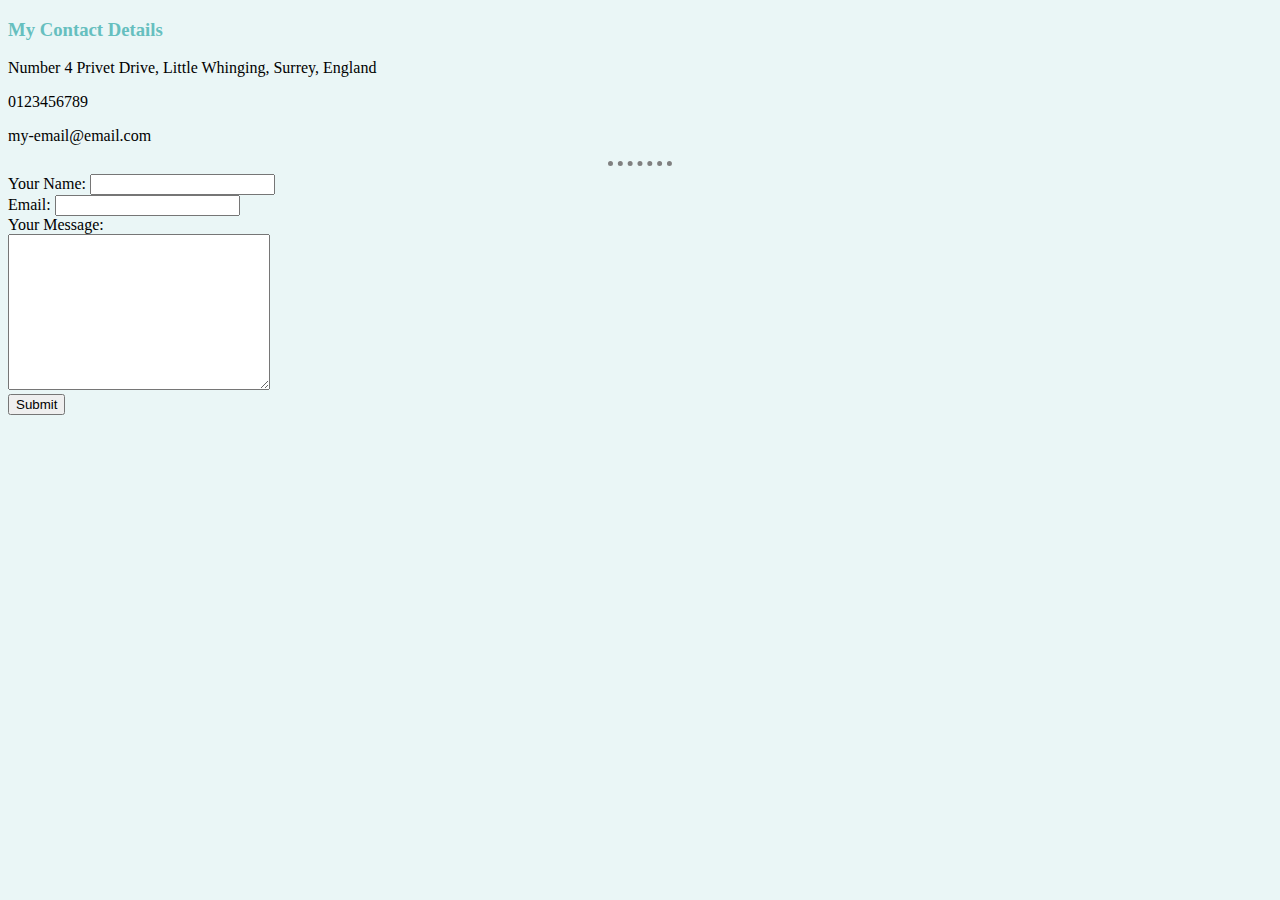
<file: HTML - Personal Site/contact-me.html>
<!DOCTYPE html>
<html lang="en">

<head>
    <meta charset="UTF-8">
    <meta http-equiv="X-UA-Compatible" content="IE=edge">
    <meta name="viewport" content="width=device-width, initial-scale=1.0">
    <title>Contact me</title>
    <link rel="stylesheet" href="css/styles.css">

</head>
<h3>
    My Contact Details
</h3>
<p>Number 4 Privet Drive, Little Whinging, Surrey, England</p>
<p>0123456789</p>
<p>my-email@email.com</p>
<hr>
<form action="mailto:info@email.com" method="post" enctype="text/plain">
    <label for="">Your Name:</label>
    <input type="text" name="yourName"><br>
    <label for="">Email: </label>
    <input type="email" name="yourEmail"><br>
    <label>Your Message:</label><br>
    <textarea name="yourMessage" id="" cols="30" rows="10"></textarea><br>
    <input type="submit" name="">
</form>

<body>

</body>

</html>
</file>
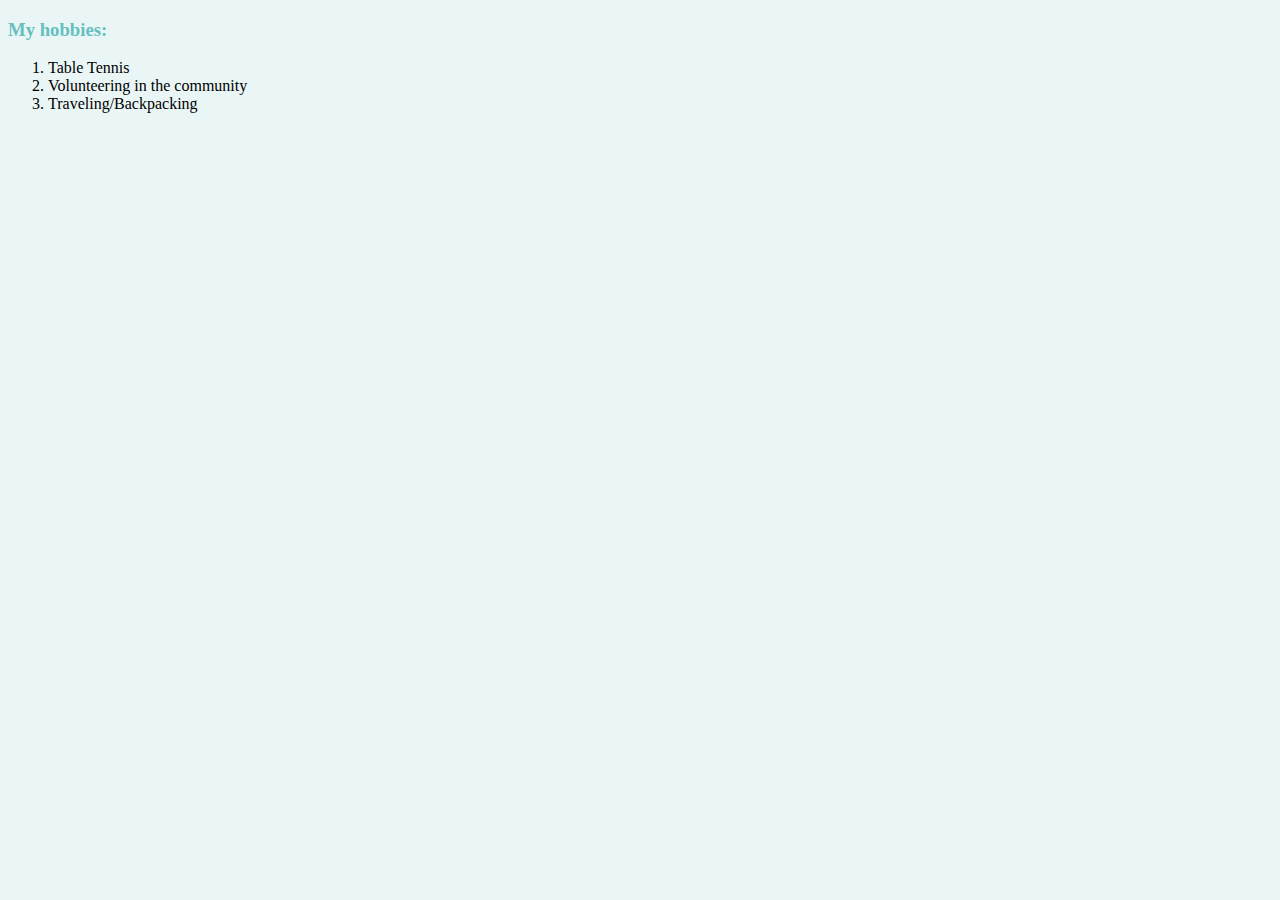
<file: HTML - Personal Site/hobbies.html>
<!DOCTYPE html>
<html lang="en">

<head>
    <meta charset="UTF-8">
    <meta http-equiv="X-UA-Compatible" content="IE=edge">
    <meta name="viewport" content="width=device-width, initial-scale=1.0">
    <title>Document</title>
    <link rel="stylesheet" href="css/styles.css">

</head>

<body>
    <h3>My hobbies:</h3>
    <ol>
        <li>Table Tennis</li>
        <li>Volunteering in the community</li>
        <li>Traveling/Backpacking</li>
    </ol>
</body>

</html>
</file>
<file: HTML - Personal Site/css/styles.css>
body {
    background-color: #eaf6f6;
}

hr {
    border-style: none;
    border-top: dotted;
    border-color: grey;
    border-width: 5px;
    height: 0;
    width: 5%;
}

h1 {
    color: #529b9b;
}

h3 {
    color: #66bfbf;
}
</file>
